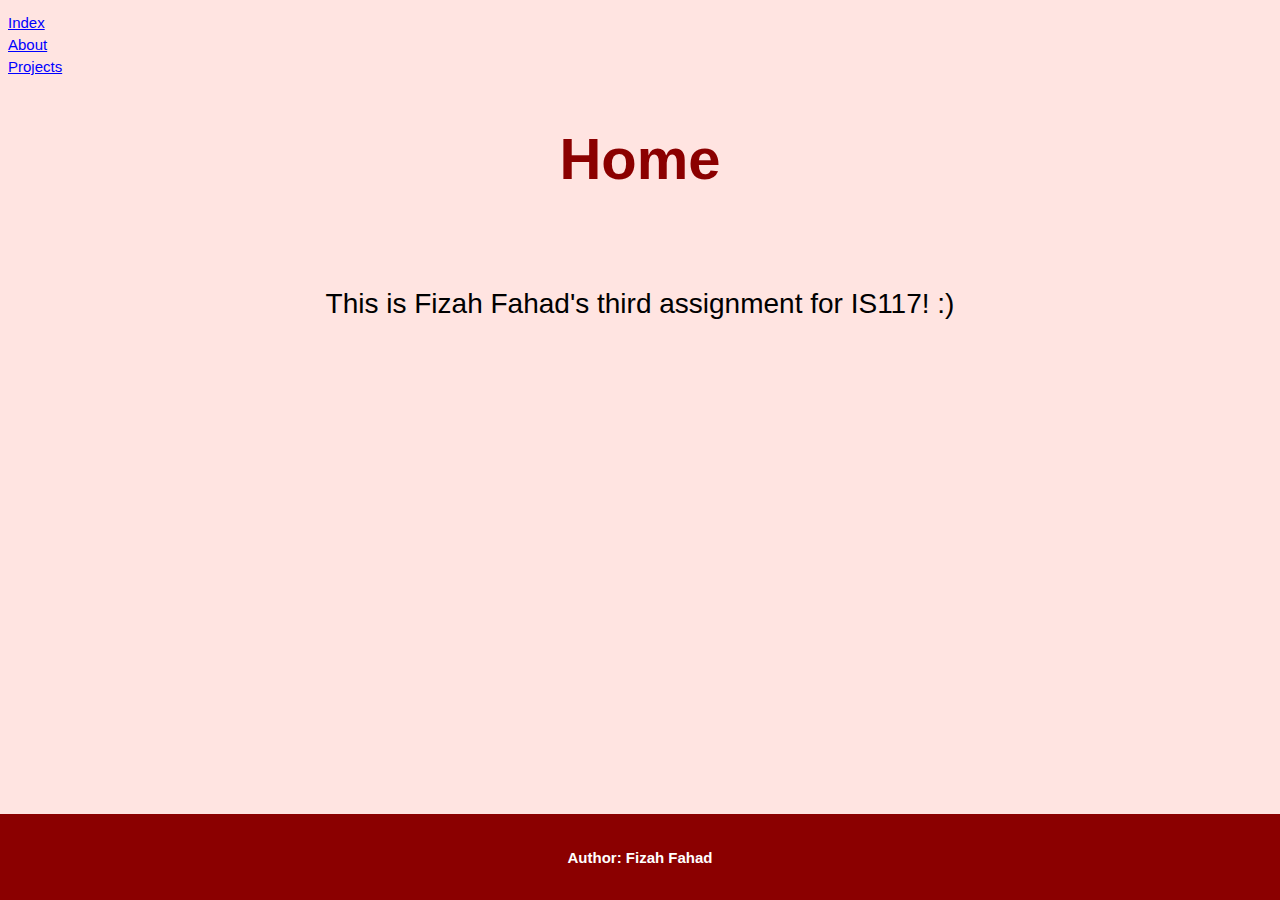
<file: index.html>
<!DOCTYPE html>
<html lang="en">
<head>
    <meta charset="UTF-8">
    <link rel="stylesheet" href="css/style.css" />
    <title>Assignment 2</title>
</head>

<ul>
<li><a href="index.html">Index</a></li>
<li><a href="about.html">About</a></li>
<li><a href="projects.html">Projects</a></li>
</ul>

<main>
    <h1>Home</h1>
    <p>This is Fizah Fahad's third assignment for IS117! :)</p>
</main>

<footer>
    <h2>Author: Fizah Fahad</h2>
</footer>

</html>
</file>
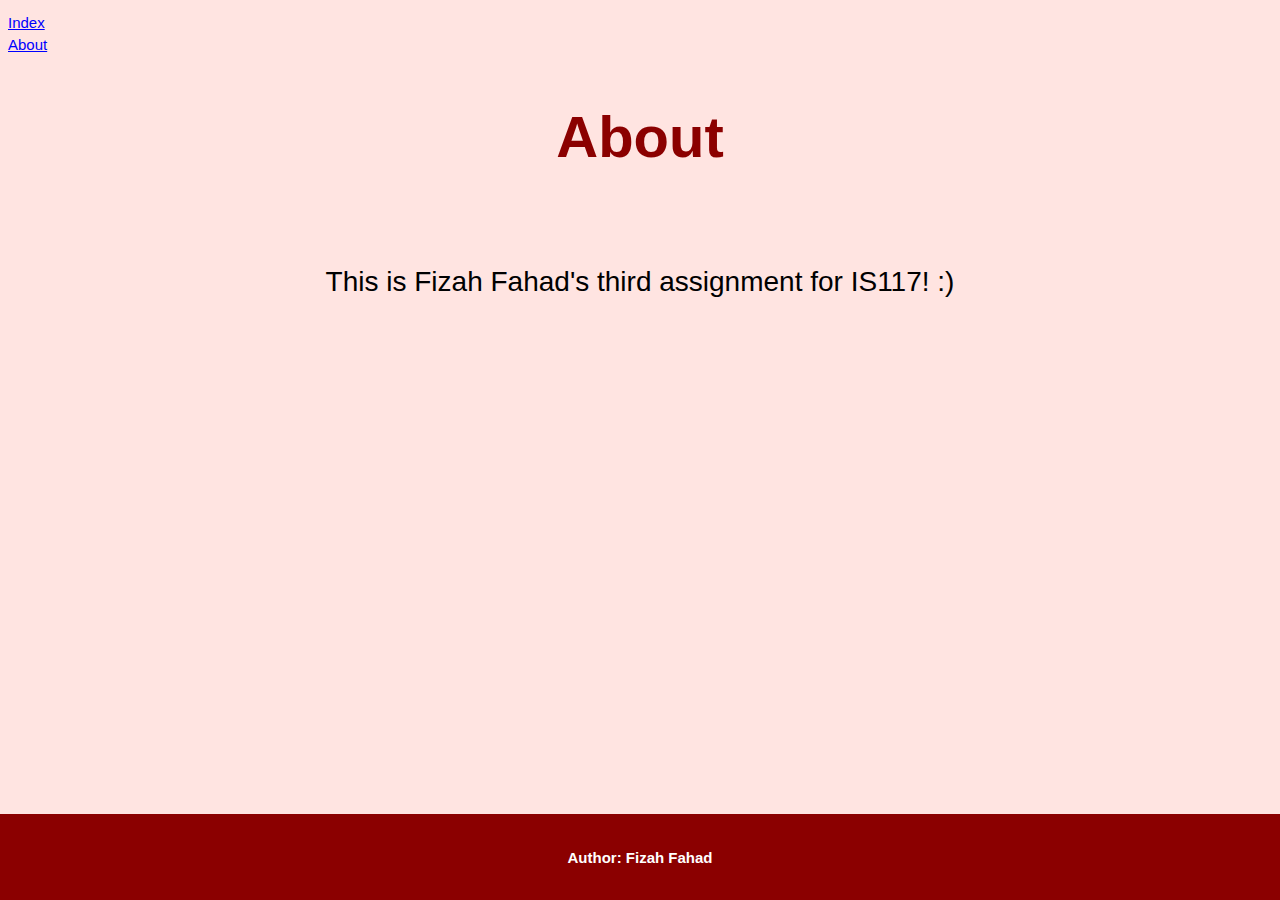
<file: about.html>
<!DOCTYPE html>
<html lang="en">
<head>
    <meta charset="UTF-8">
    <link rel="stylesheet" type="text/css" href="css/style.css" />
    <title>About</title>
</head>

<ul>
    <li><a href="index.html">Index</a></li>
    <li><a href="about.html">About</a></li>
</ul>

<main>
<h1>About</h1>
<p>This is Fizah Fahad's third assignment for IS117! :)</p>
</main>

<footer>
    <h2>Author: Fizah Fahad</h2>
</footer>
</html>
</file>
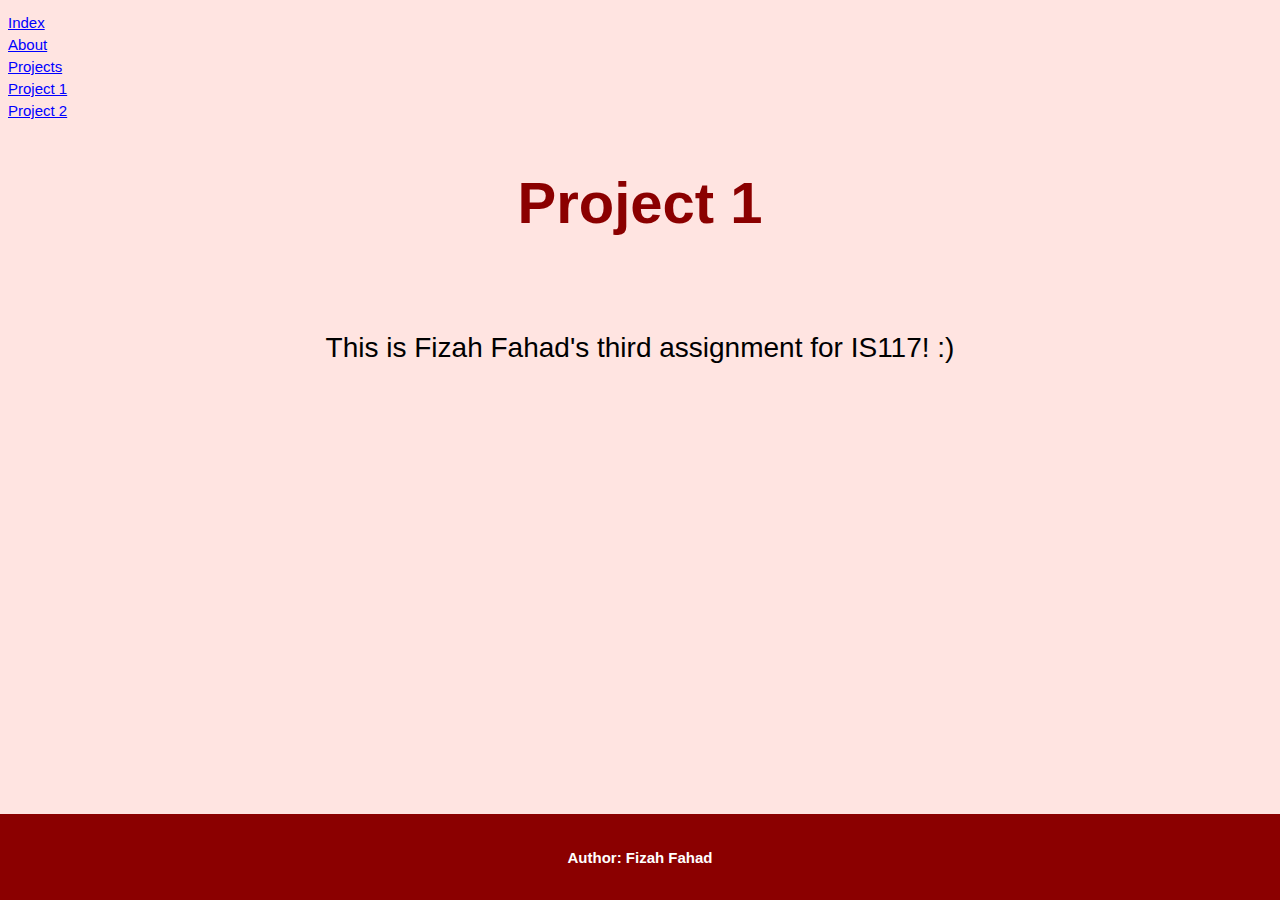
<file: project1.html>
<!DOCTYPE html>
<html lang="en">
<head>
    <meta charset="UTF-8">
    <link rel="stylesheet" type="text/css" href="css/style.css" />
    <title>Project 1</title>
</head>
<ul>
    <li><a href="index.html">Index</a></li>
    <li><a href="about.html">About</a></li>
    <li><a href="projects.html">Projects</a></li>
    <li><a href="project1.html">Project 1</a></li>
    <li><a href="project2.html">Project 2</a></li>
</ul>

<main>
<h1>Project 1</h1>
<p>This is Fizah Fahad's third assignment for IS117! :)</p>
</main>

<footer>
    <h2>Author: Fizah Fahad</h2>
</footer>
</html>
</file>
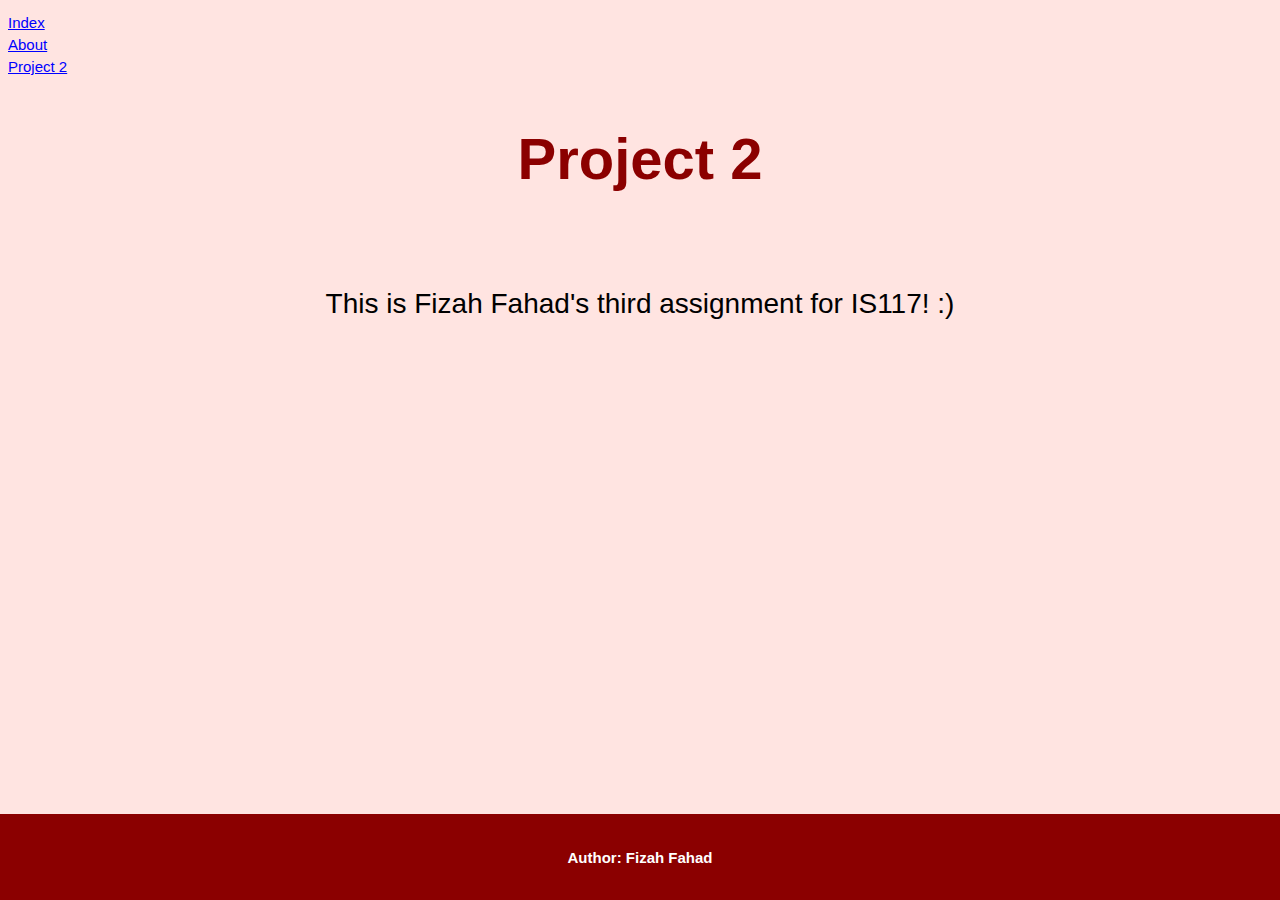
<file: project2.html>
<!DOCTYPE html>
<html lang="en">
<head>
    <meta charset="UTF-8">
    <link rel="stylesheet" type="text/css" href="css/style.css" />
    <title>Project 2</title>
</head>

<ul>
<li><a href="index.html">Index</a></li>
<li><a href="about.html">About</a></li>
<li><a href="project2.html">Project 2</a></li>
</ul>

<main>
<h1>Project 2</h1>
<p>This is Fizah Fahad's third assignment for IS117! :)</p>
</main>

<footer>
    <h2>Author: Fizah Fahad</h2>
</footer>
</html>
</file>
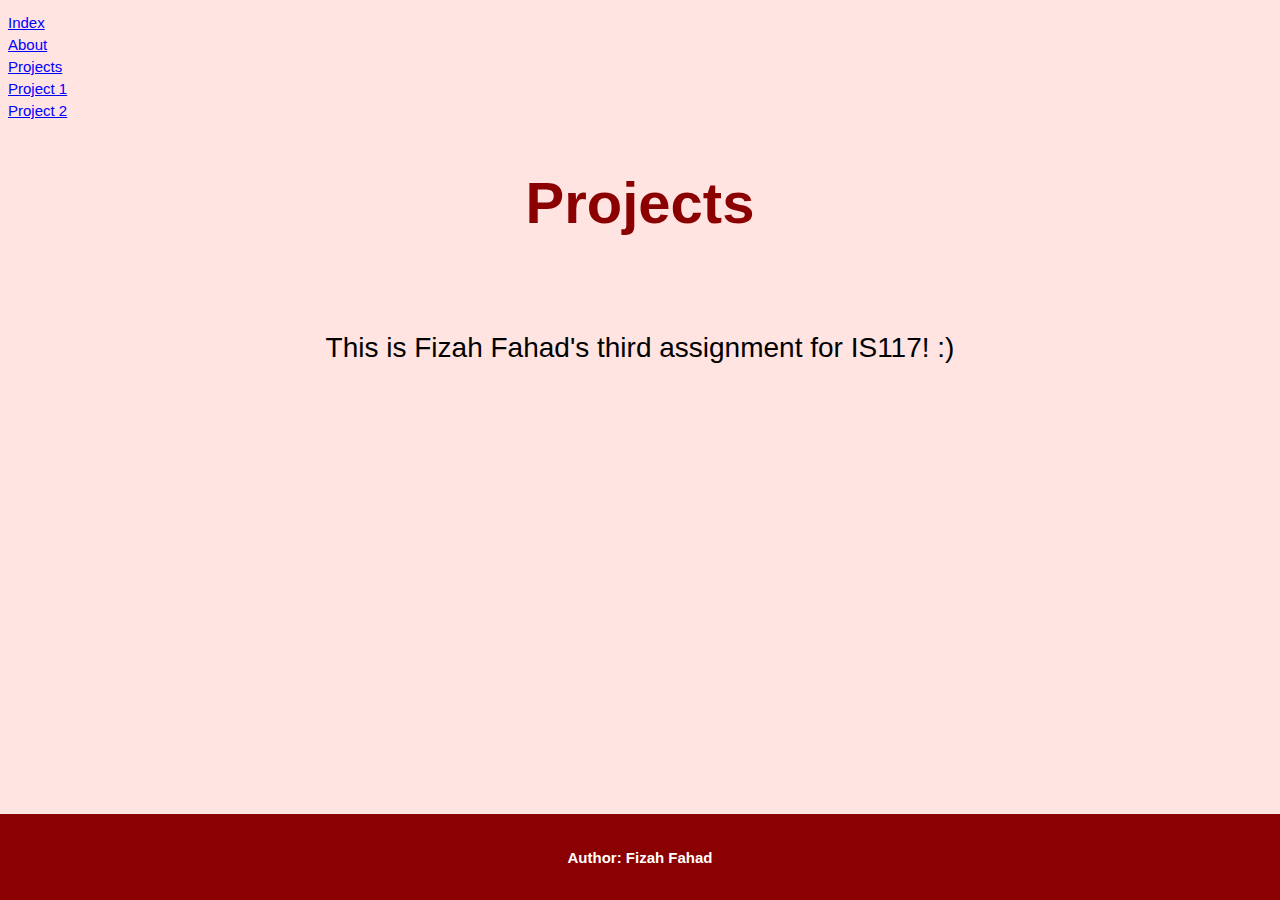
<file: projects.html>
<!DOCTYPE html>
<html lang="en">
<head>
    <meta charset="UTF-8">
    <link rel="stylesheet" type="text/css" href="css/style.css" />
    <title>Projects</title>
</head>

<ul>
<li><a href="index.html">Index</a></li>
<li><a href="about.html">About</a></li>
<li><a href="projects.html">Projects</a></li>
<li><a href="project1.html">Project 1</a></li>
<li><a href="project2.html">Project 2</a></li>
</ul>

<main>
<h1>Projects</h1>
<p>This is Fizah Fahad's third assignment for IS117! :)</p>
</main>

<footer>
    <h2>Author: Fizah Fahad</h2>
</footer>
</html>
</file>
<file: css/style.css>
html {
    font-family: "Helvetica Neue", Helvetica, Arial, sans-serif;
    font-size: 36px;
    line-height: 61px;

}

menu {
    margin: 0;
    padding-left: 0;
}

menu li {
    display: inline;
    margin: 0;
}

ul {
    list-style-type: none;
    padding: 0;
    line-height: 15px;
    margin: 0;
}

body {
    background-color: mistyrose;
}

h1, p, a {
    text-align: center;
}

h1 {
    color: darkred;
    font-family: "Cooper Black", Helvetica, Arial, sans-serif;
    font-size: 58px;
    line-height: 91px;
    margin-bottom: 47px;
}

p {
    color: black;
    font-family: Dubai, Helvetica, Arial, sans-serif;
    font-size: 28px;
    line-height: 47px;
    padding: 29px;
}

a {
    color: blue;
    font-family: "Helvetica Neue", Helvetica, Arial, sans-serif;
    font-size: 15px;
}

footer {
    text-align: center;
    background-color: darkred;
    color: white;
    font-size: 10px;
    font-family: "Helvetica Neue", Helvetica, Arial, sans-serif;
    left: 0;
    bottom: 0;
    width: 100%;
    position: fixed;
}
#wrapper {
    width: 1208px;
    margin-left: auto;
    margin-right: auto;
}
</file>
